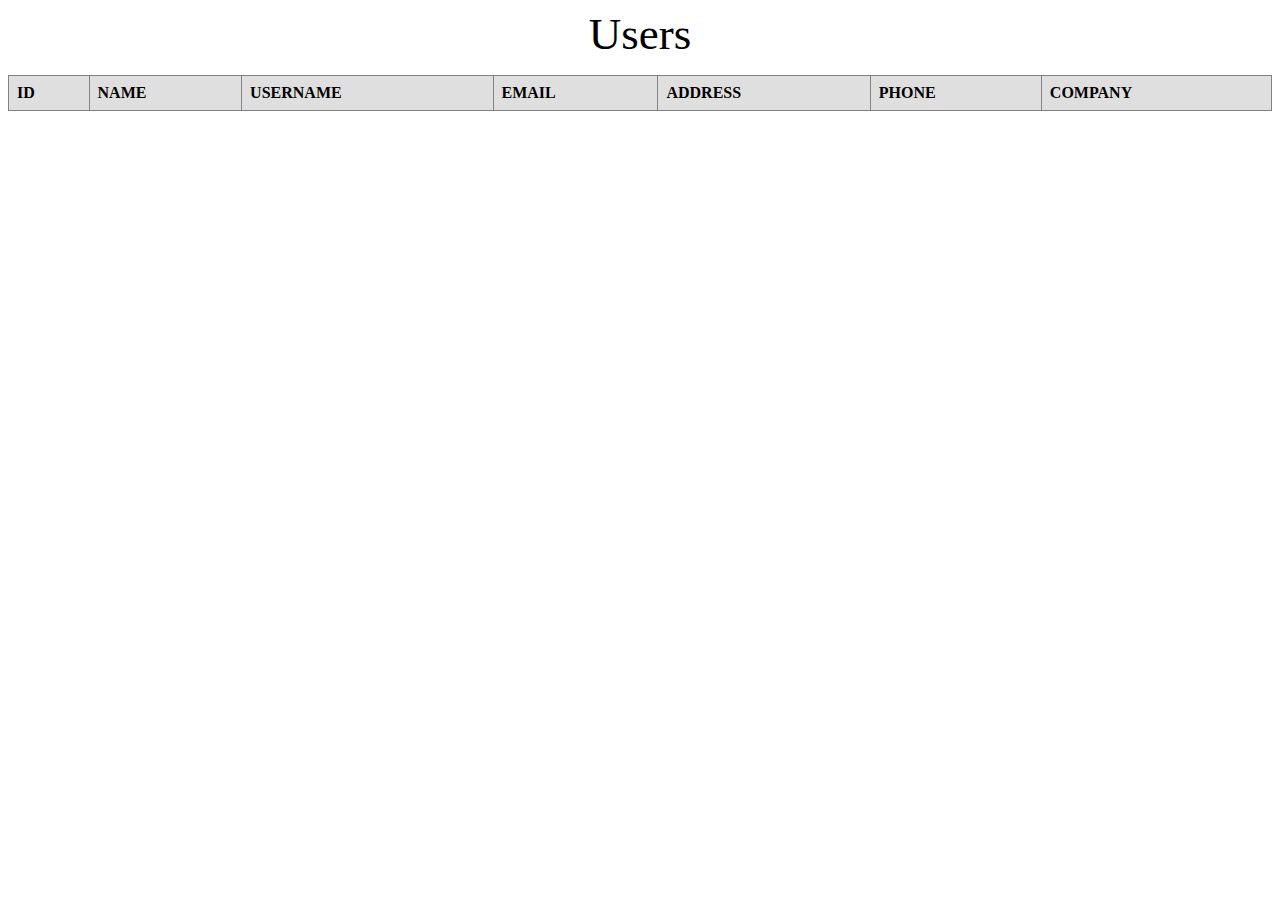
<file: FetchAPI/index.html>
<!DOCTYPE html>
<html lang="en">
<head>
    <meta charset="UTF-8">
    <meta name="viewport" content="width=device-width, initial-scale=1.0">
    <meta http-equiv="X-UA-Compatible" content="ie=edge">

    <link rel="stylesheet" href="style.css">
    
    <title>Document</title>
</head>

<body>


    <table>
  <caption>Users</caption>
  <thead>
    <tr>
      <th>ID</th>
      <th>NAME</th>
      <th>USERNAME</th>
      <th>EMAIL</th>
      <th>ADDRESS</th>
      <th>PHONE</th>
      <th>COMPANY</th>
    </tr>
  </thead>
  <tbody>
    
  </tbody>
</table>
    
    <script src="main.js"> </script>
</body>

</html>
</file>
<file: FetchAPI/style.css>
body{
    background-color: #fff;
}
table {
    border-collapse: collapse;
    width: 100%;
}
  
td {
    padding: 8px;
    text-align: left;
    border-bottom: 1px solid #ddd;
    border-top: 1px solid #ddd;
    border-right: 1px solid #ddd;
    border-left: 1px solid #ddd;
}
th{
    padding: 8px;
    background-color: rgb(224, 223, 223);
    text-align: left;
    border-bottom: 1px solid rgb(131, 131, 131);
    border-top: 1px solid rgb(131, 131, 131);
    border-right: 1px solid rgb(131, 131, 131);
    border-left: 1px solid rgb(131, 131, 131);
}
  
tr:hover {background-color:#f5f5f5;}

caption{
      font-size: 45px;
      margin-bottom: 15px;
}
</file>
